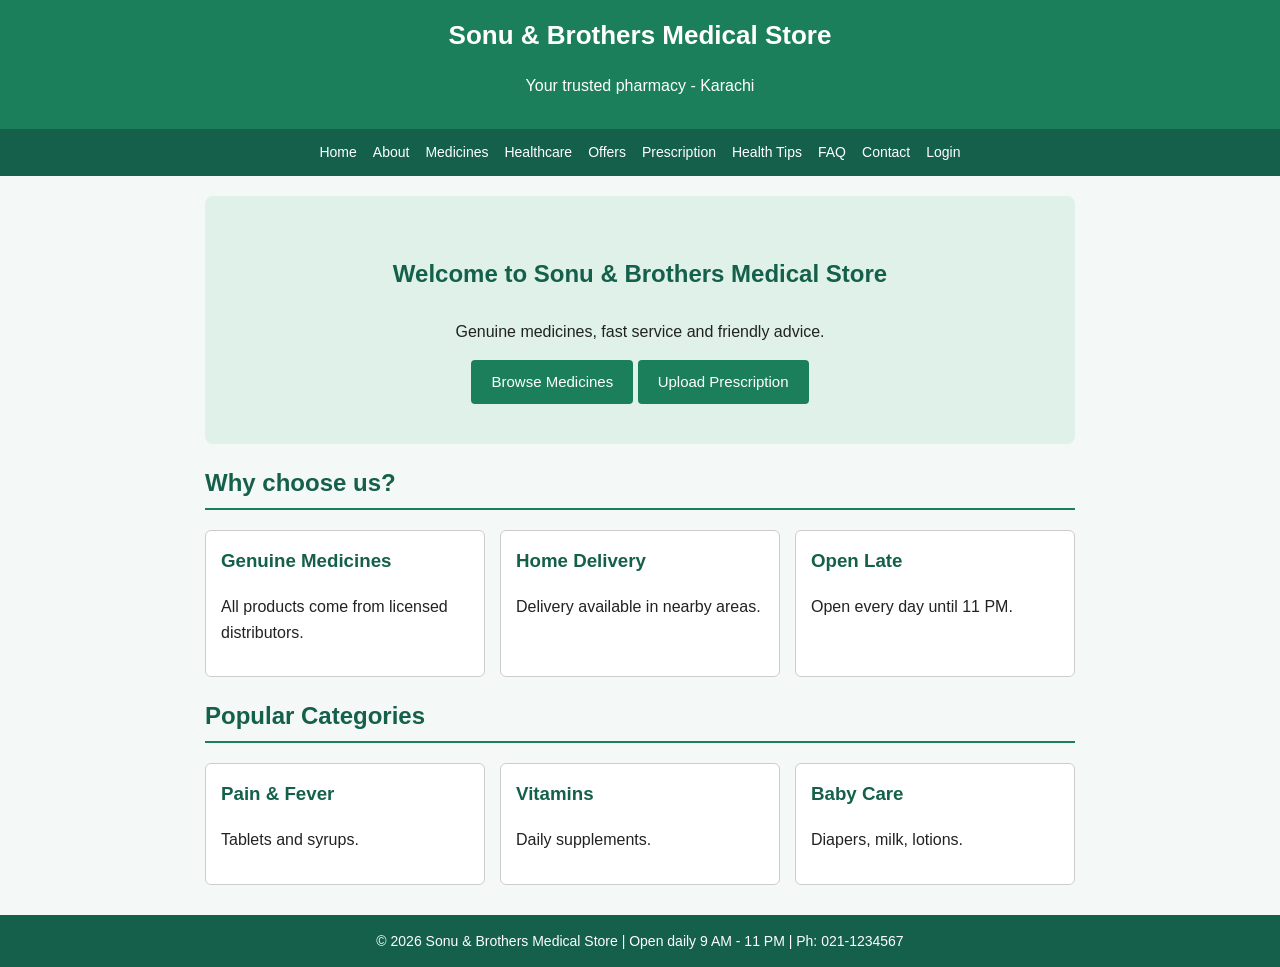
<file: index.html>
<!DOCTYPE html>
<html lang="en">
<head>
<meta charset="UTF-8">
<meta name="viewport" content="width=device-width, initial-scale=1">
<title>Home - Shifa Medical Store</title>
<link rel="stylesheet" href="style.css">
</head>
<body>
<header><h1>Sonu & Brothers Medical Store</h1><p>Your trusted pharmacy - Karachi</p></header>
<nav>
<a href="index.html">Home</a><a href="about.html">About</a><a href="medicines.html">Medicines</a><a href="healthcare.html">Healthcare</a><a href="offers.html">Offers</a><a href="prescription.html">Prescription</a><a href="tips.html">Health Tips</a><a href="faq.html">FAQ</a><a href="contact.html">Contact</a><a href="login.html">Login</a>
</nav>
<main>
<div class="hero">
<h2 style="border:0">Welcome to Sonu & Brothers Medical Store</h2>
<p>Genuine medicines, fast service and friendly advice.</p>
<a class="btn" href="medicines.html">Browse Medicines</a>
<a class="btn" href="prescription.html">Upload Prescription</a>
</div>
<h2>Why choose us?</h2>
<div class="grid">
<div class="card"><h3>Genuine Medicines</h3><p>All products come from licensed distributors.</p></div>
<div class="card"><h3>Home Delivery</h3><p>Delivery available in nearby areas.</p></div>
<div class="card"><h3>Open Late</h3><p>Open every day until 11 PM.</p></div>
</div>
<h2>Popular Categories</h2>
<div class="grid">
<div class="card"><h3>Pain &amp; Fever</h3><p>Tablets and syrups.</p></div>
<div class="card"><h3>Vitamins</h3><p>Daily supplements.</p></div>
<div class="card"><h3>Baby Care</h3><p>Diapers, milk, lotions.</p></div>
</div>
</main>
<footer>&copy; 2026 Sonu & Brothers Medical Store | Open daily 9 AM - 11 PM | Ph: 021-1234567</footer>
</body>
</html>
</file>
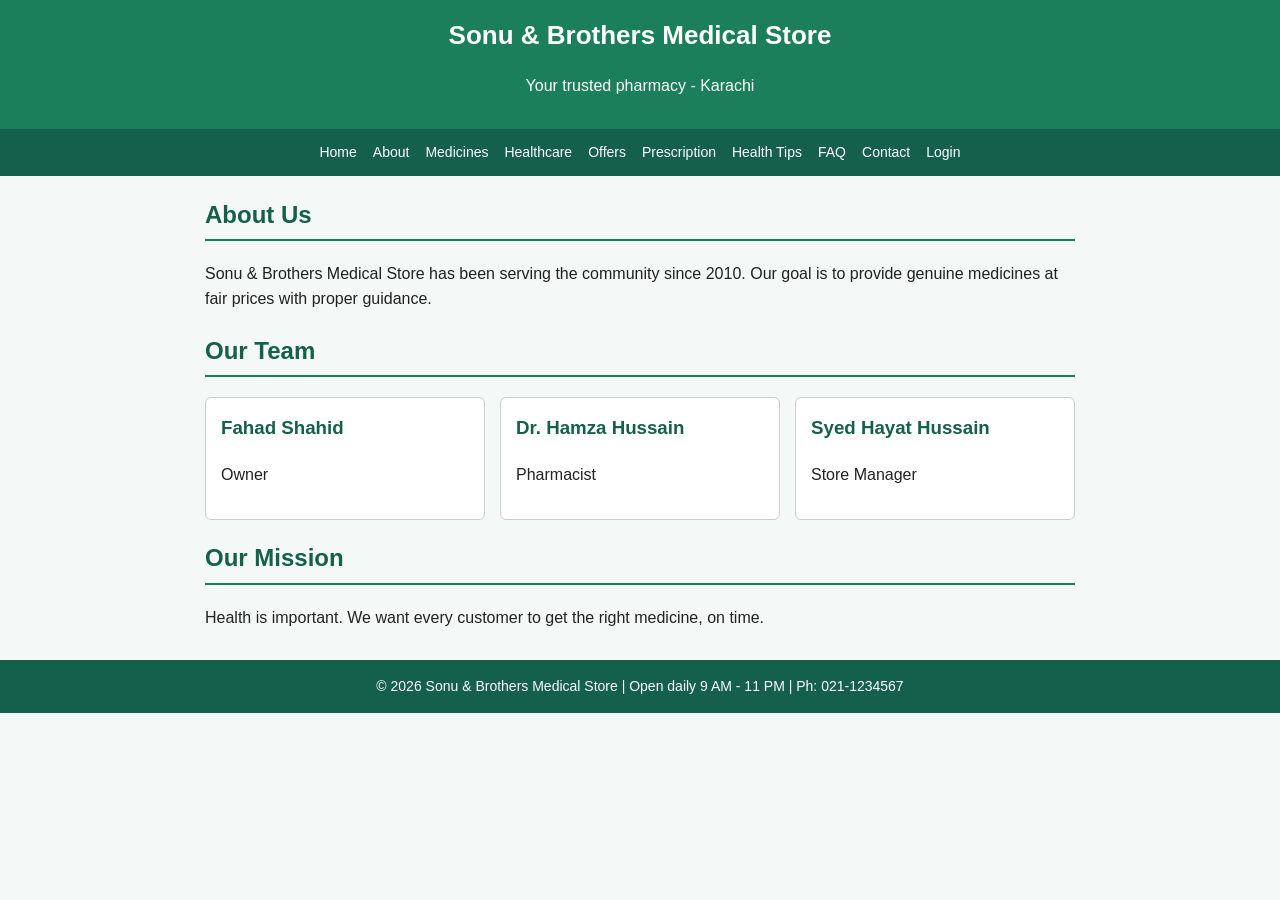
<file: about.html>
<!DOCTYPE html>
<html lang="en">
<head>
<meta charset="UTF-8">
<meta name="viewport" content="width=device-width, initial-scale=1">
<title>About - Sonu & Brothers Medical Store</title>
<link rel="stylesheet" href="style.css">
</head>
<body>
<header><h1>Sonu & Brothers Medical Store</h1><p>Your trusted pharmacy - Karachi</p></header>
<nav>
<a href="index.html">Home</a><a href="about.html">About</a><a href="medicines.html">Medicines</a><a href="healthcare.html">Healthcare</a><a href="offers.html">Offers</a><a href="prescription.html">Prescription</a><a href="tips.html">Health Tips</a><a href="faq.html">FAQ</a><a href="contact.html">Contact</a><a href="login.html">Login</a>
</nav>
<main>
<h2>About Us</h2>
<p>Sonu & Brothers Medical Store has been serving the community since 2010. Our goal is to provide genuine medicines at fair prices with proper guidance.</p>
<h2>Our Team</h2>
<div class="grid">
<div class="card"><h3>Fahad Shahid</h3><p>Owner</p></div>
<div class="card"><h3>Dr. Hamza Hussain</h3><p>Pharmacist</p></div>
<div class="card"><h3>Syed Hayat Hussain</h3><p>Store Manager</p></div>
</div>
<h2>Our Mission</h2>
<p>Health is important. We want every customer to get the right medicine, on time.</p>
</main>
<footer>&copy; 2026 Sonu & Brothers Medical Store | Open daily 9 AM - 11 PM | Ph: 021-1234567</footer>
</body>
</html>
</file>
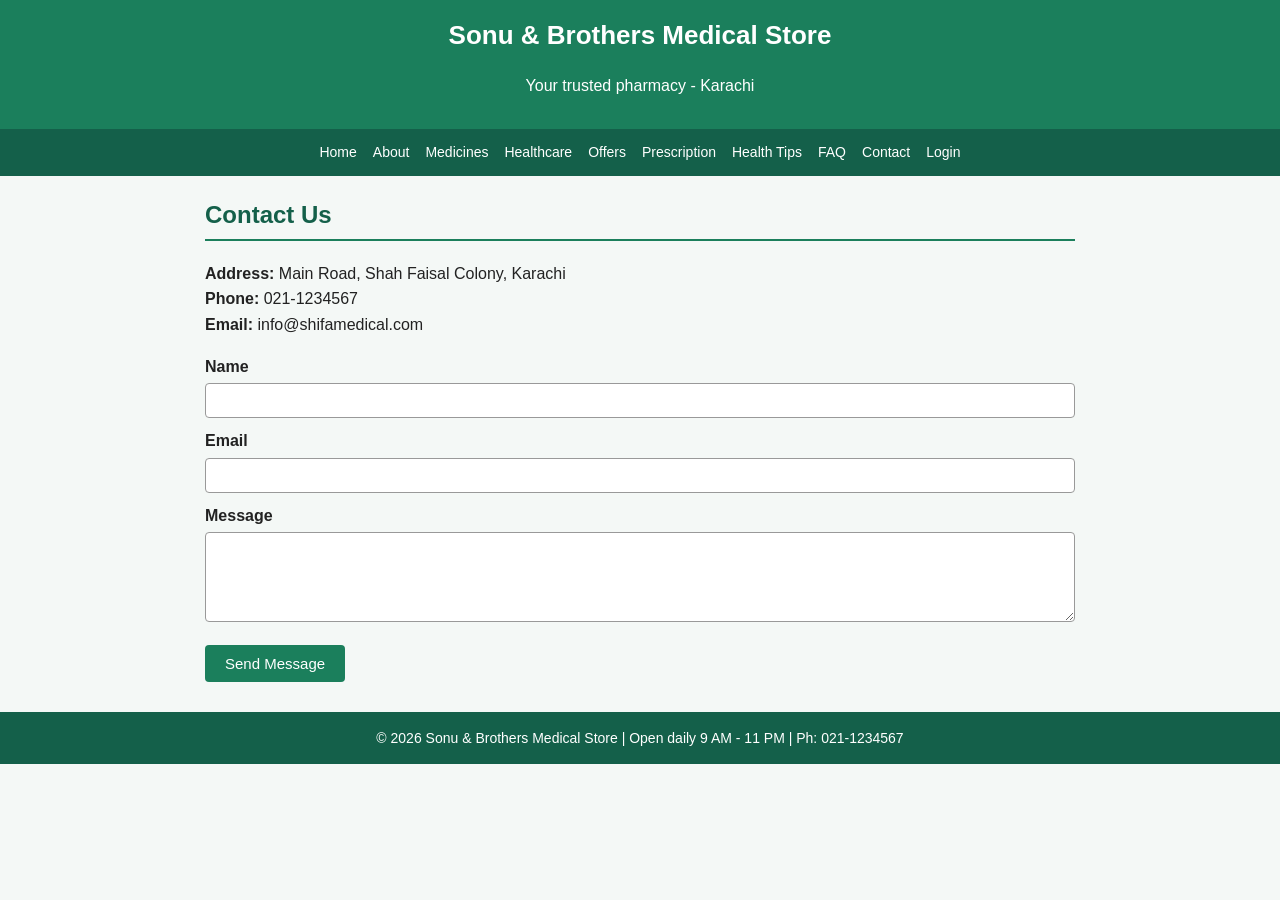
<file: contact.html>
<!DOCTYPE html>
<html lang="en">
<head>
<meta charset="UTF-8">
<meta name="viewport" content="width=device-width, initial-scale=1">
<title>Contact - Sonu & Brothers Medical Store</title>
<link rel="stylesheet" href="style.css">
</head>
<body>
<header><h1>Sonu & Brothers Medical Store</h1><p>Your trusted pharmacy - Karachi</p></header>
<nav>
<a href="index.html">Home</a><a href="about.html">About</a><a href="medicines.html">Medicines</a><a href="healthcare.html">Healthcare</a><a href="offers.html">Offers</a><a href="prescription.html">Prescription</a><a href="tips.html">Health Tips</a><a href="faq.html">FAQ</a><a href="contact.html">Contact</a><a href="login.html">Login</a>
</nav>
<main>
<h2>Contact Us</h2>
<p><b>Address:</b> Main Road, Shah Faisal Colony, Karachi<br><b>Phone:</b> 021-1234567<br><b>Email:</b> info@shifamedical.com</p>
<form>
<label>Name</label><input type="text">
<label>Email</label><input type="email">
<label>Message</label><textarea rows="4"></textarea>
<button class="btn" type="button" onclick="alert('Message sent!')">Send Message</button>
</form>
</main>
<footer>&copy; 2026 Sonu & Brothers Medical Store | Open daily 9 AM - 11 PM | Ph: 021-1234567</footer>
</body>
</html>
</file>
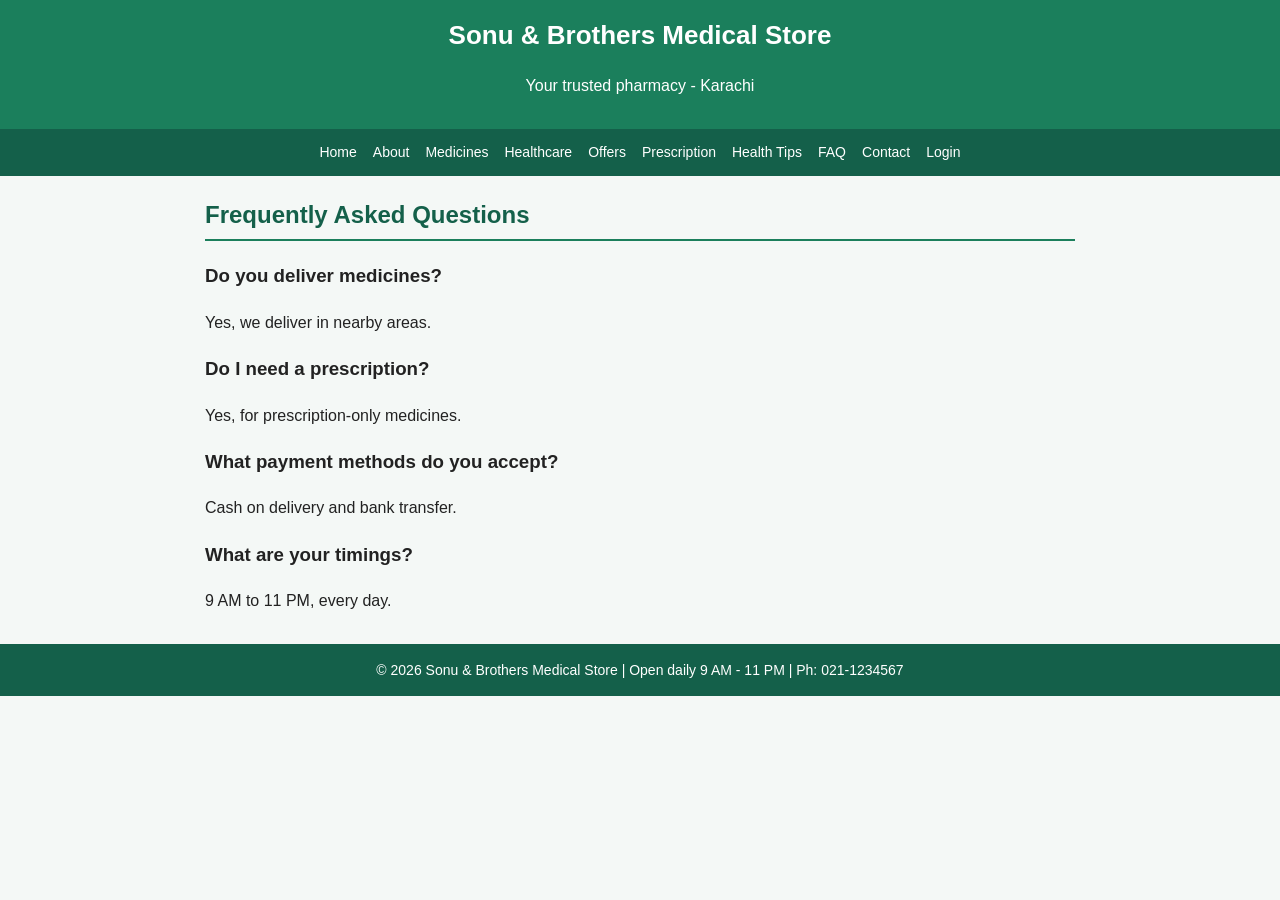
<file: faq.html>
<!DOCTYPE html>
<html lang="en">
<head>
<meta charset="UTF-8">
<meta name="viewport" content="width=device-width, initial-scale=1">
<title>FAQ - Sonu & Brothers Medical Store</title>
<link rel="stylesheet" href="style.css">
</head>
<body>
<header><h1>Sonu & Brothers Medical Store</h1><p>Your trusted pharmacy - Karachi</p></header>
<nav>
<a href="index.html">Home</a><a href="about.html">About</a><a href="medicines.html">Medicines</a><a href="healthcare.html">Healthcare</a><a href="offers.html">Offers</a><a href="prescription.html">Prescription</a><a href="tips.html">Health Tips</a><a href="faq.html">FAQ</a><a href="contact.html">Contact</a><a href="login.html">Login</a>
</nav>
<main>
<h2>Frequently Asked Questions</h2>
<h3>Do you deliver medicines?</h3><p>Yes, we deliver in nearby areas.</p>
<h3>Do I need a prescription?</h3><p>Yes, for prescription-only medicines.</p>
<h3>What payment methods do you accept?</h3><p>Cash on delivery and bank transfer.</p>
<h3>What are your timings?</h3><p>9 AM to 11 PM, every day.</p>
</main>
<footer>&copy; 2026 Sonu & Brothers Medical Store | Open daily 9 AM - 11 PM | Ph: 021-1234567</footer>
</body>
</html>
</file>
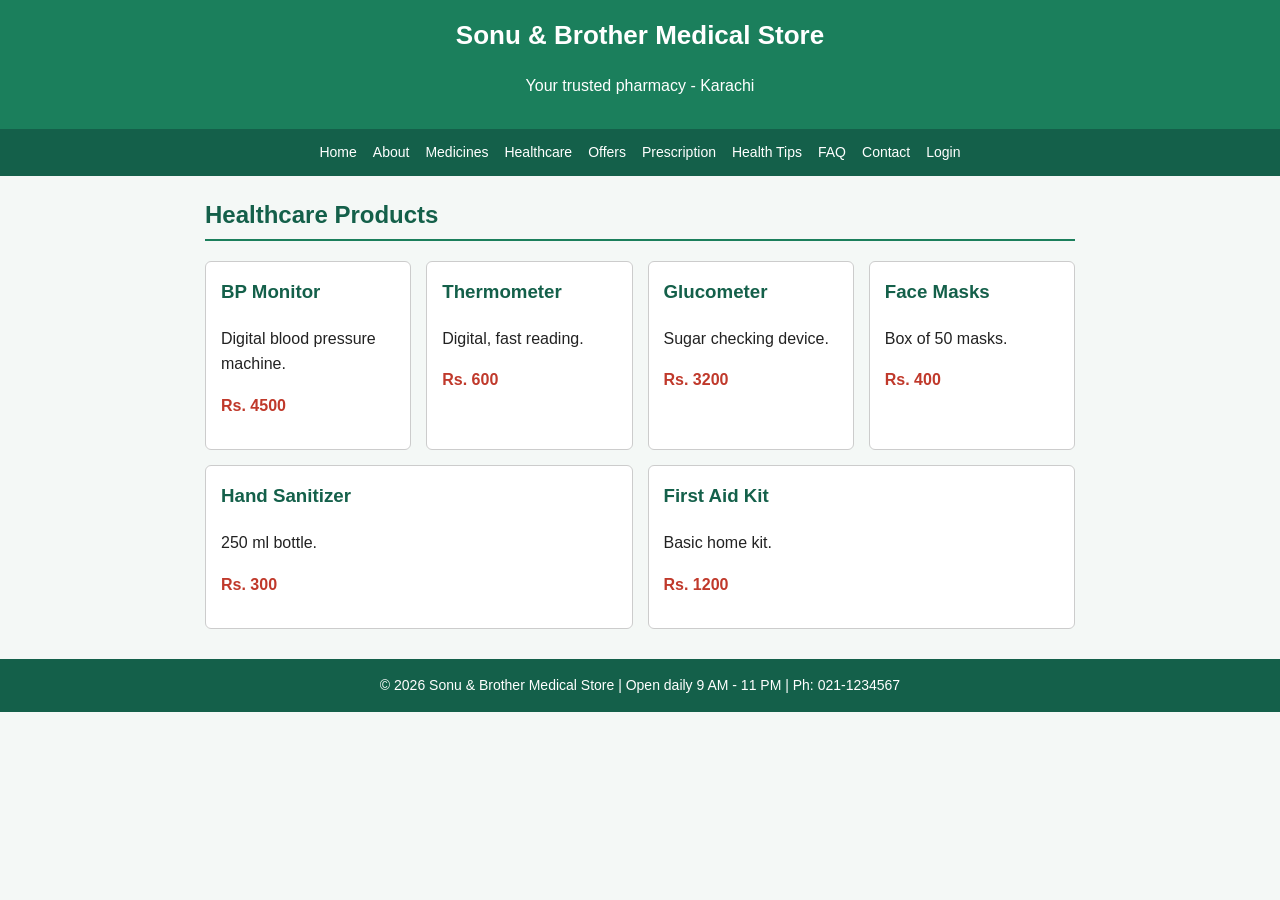
<file: healthcare.html>
<!DOCTYPE html>
<html lang="en">
<head>
<meta charset="UTF-8">
<meta name="viewport" content="width=device-width, initial-scale=1">
<title>Healthcare Products - Shifa Medical Store</title>
<link rel="stylesheet" href="style.css">
</head>
<body>
<header><h1>Sonu & Brother Medical Store</h1><p>Your trusted pharmacy - Karachi</p></header>
<nav>
<a href="index.html">Home</a><a href="about.html">About</a><a href="medicines.html">Medicines</a><a href="healthcare.html">Healthcare</a><a href="offers.html">Offers</a><a href="prescription.html">Prescription</a><a href="tips.html">Health Tips</a><a href="faq.html">FAQ</a><a href="contact.html">Contact</a><a href="login.html">Login</a>
</nav>
<main>
<h2>Healthcare Products</h2>
<div class="grid">
<div class="card"><h3>BP Monitor</h3><p>Digital blood pressure machine.</p><p class="price">Rs. 4500</p></div>
<div class="card"><h3>Thermometer</h3><p>Digital, fast reading.</p><p class="price">Rs. 600</p></div>
<div class="card"><h3>Glucometer</h3><p>Sugar checking device.</p><p class="price">Rs. 3200</p></div>
<div class="card"><h3>Face Masks</h3><p>Box of 50 masks.</p><p class="price">Rs. 400</p></div>
<div class="card"><h3>Hand Sanitizer</h3><p>250 ml bottle.</p><p class="price">Rs. 300</p></div>
<div class="card"><h3>First Aid Kit</h3><p>Basic home kit.</p><p class="price">Rs. 1200</p></div>
</div>
</main>
<footer>&copy; 2026 Sonu & Brother Medical Store | Open daily 9 AM - 11 PM | Ph: 021-1234567</footer>
</body>
</html>
</file>
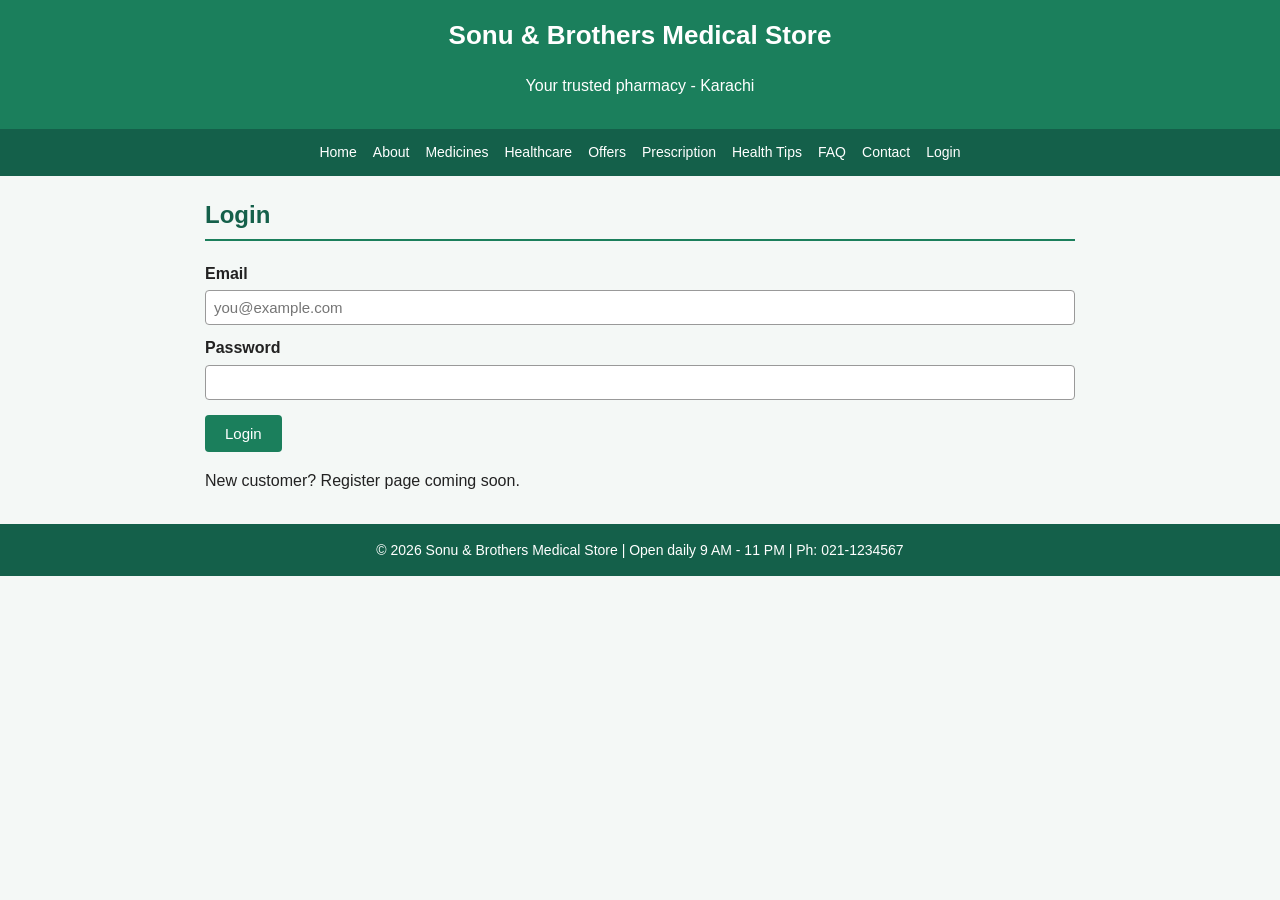
<file: login.html>
<!DOCTYPE html>
<html lang="en">
<head>
<meta charset="UTF-8">
<meta name="viewport" content="width=device-width, initial-scale=1">
<title>Login - Sonu & Brothers Medical Store</title>
<link rel="stylesheet" href="style.css">
</head>
<body>
<header><h1>Sonu & Brothers Medical Store</h1><p>Your trusted pharmacy - Karachi</p></header>
<nav>
<a href="index.html">Home</a><a href="about.html">About</a><a href="medicines.html">Medicines</a><a href="healthcare.html">Healthcare</a><a href="offers.html">Offers</a><a href="prescription.html">Prescription</a><a href="tips.html">Health Tips</a><a href="faq.html">FAQ</a><a href="contact.html">Contact</a><a href="login.html">Login</a>
</nav>
<main>
<h2>Login</h2>
<form>
<label>Email</label><input type="email" placeholder="you@example.com">
<label>Password</label><input type="password">
<button class="btn" type="button">Login</button>
</form>
<p>New customer? Register page coming soon.</p>
</main>
<footer>&copy; 2026 Sonu & Brothers Medical Store | Open daily 9 AM - 11 PM | Ph: 021-1234567</footer>
</body>
</html>
</file>
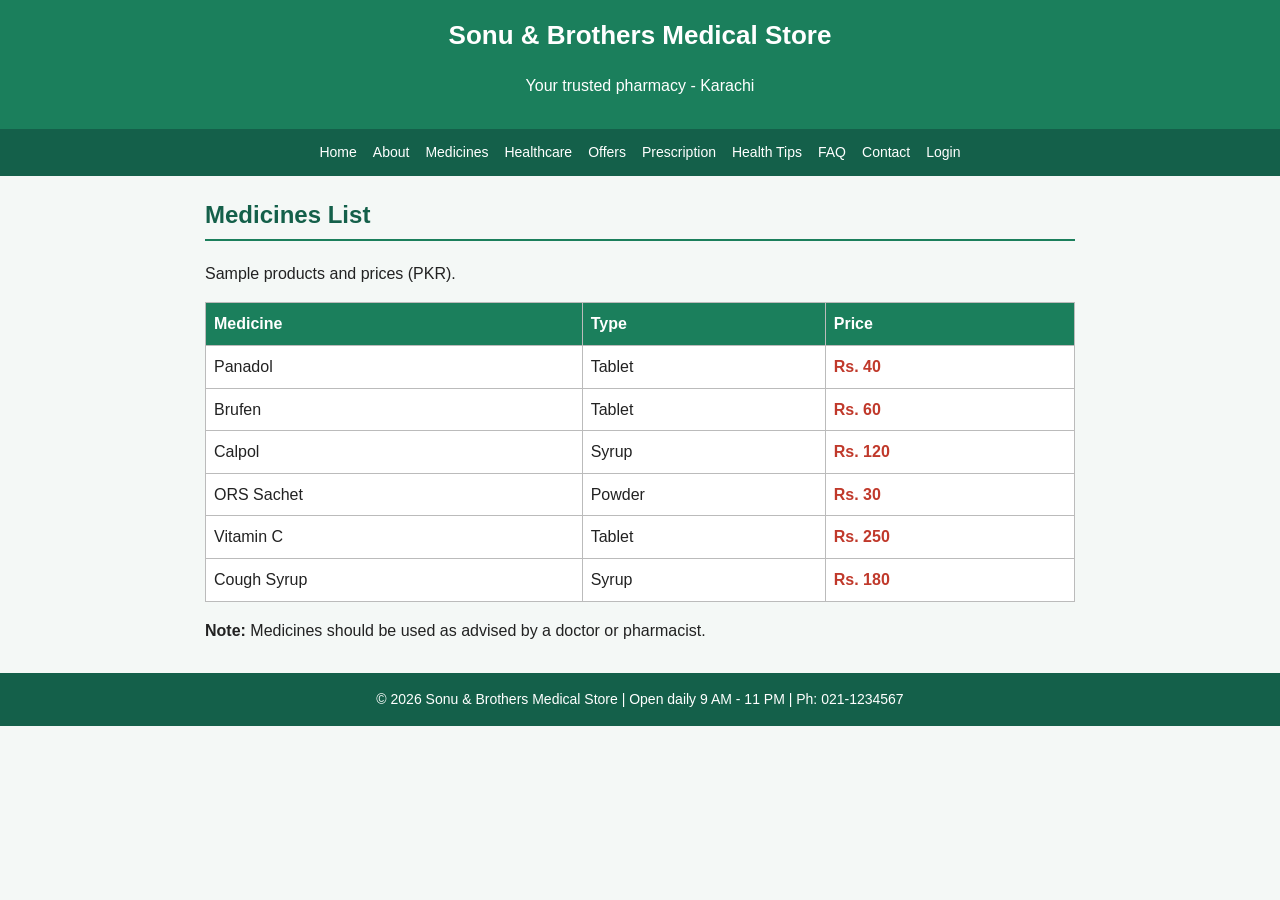
<file: medicines.html>
<!DOCTYPE html>
<html lang="en">
<head>
<meta charset="UTF-8">
<meta name="viewport" content="width=device-width, initial-scale=1">
<title>Medicines - Sonu & Brothers Medical Store</title>
<link rel="stylesheet" href="style.css">
</head>
<body>
<header><h1>Sonu & Brothers Medical Store</h1><p>Your trusted pharmacy - Karachi</p></header>
<nav>
<a href="index.html">Home</a><a href="about.html">About</a><a href="medicines.html">Medicines</a><a href="healthcare.html">Healthcare</a><a href="offers.html">Offers</a><a href="prescription.html">Prescription</a><a href="tips.html">Health Tips</a><a href="faq.html">FAQ</a><a href="contact.html">Contact</a><a href="login.html">Login</a>
</nav>
<main>
<h2>Medicines List</h2>
<p>Sample products and prices (PKR).</p>
<table>
<tr><th>Medicine</th><th>Type</th><th>Price</th></tr>
<tr><td>Panadol</td><td>Tablet</td><td class="price">Rs. 40</td></tr>
<tr><td>Brufen</td><td>Tablet</td><td class="price">Rs. 60</td></tr>
<tr><td>Calpol</td><td>Syrup</td><td class="price">Rs. 120</td></tr>
<tr><td>ORS Sachet</td><td>Powder</td><td class="price">Rs. 30</td></tr>
<tr><td>Vitamin C</td><td>Tablet</td><td class="price">Rs. 250</td></tr>
<tr><td>Cough Syrup</td><td>Syrup</td><td class="price">Rs. 180</td></tr>
</table>
<p><b>Note:</b> Medicines should be used as advised by a doctor or pharmacist.</p>
</main>
<footer>&copy; 2026 Sonu & Brothers Medical Store | Open daily 9 AM - 11 PM | Ph: 021-1234567</footer>
</body>
</html>
</file>
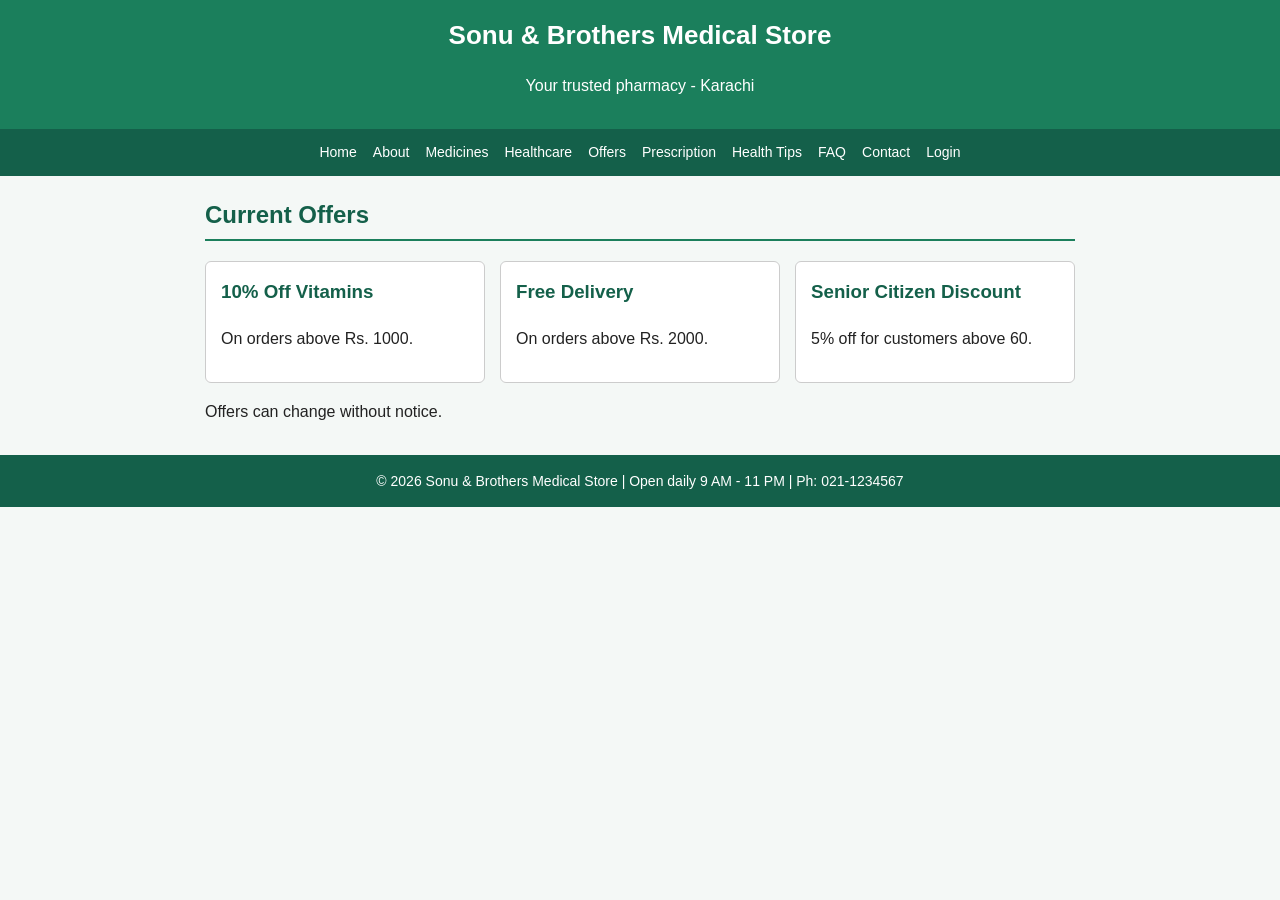
<file: offers.html>
<!DOCTYPE html>
<html lang="en">
<head>
<meta charset="UTF-8">
<meta name="viewport" content="width=device-width, initial-scale=1">
<title>Offers - Shifa Medical Store</title>
<link rel="stylesheet" href="style.css">
</head>
<body>
<header><h1>Sonu & Brothers Medical Store</h1><p>Your trusted pharmacy - Karachi</p></header>
<nav>
<a href="index.html">Home</a><a href="about.html">About</a><a href="medicines.html">Medicines</a><a href="healthcare.html">Healthcare</a><a href="offers.html">Offers</a><a href="prescription.html">Prescription</a><a href="tips.html">Health Tips</a><a href="faq.html">FAQ</a><a href="contact.html">Contact</a><a href="login.html">Login</a>
</nav>
<main>
<h2>Current Offers</h2>
<div class="grid">
<div class="card"><h3>10% Off Vitamins</h3><p>On orders above Rs. 1000.</p></div>
<div class="card"><h3>Free Delivery</h3><p>On orders above Rs. 2000.</p></div>
<div class="card"><h3>Senior Citizen Discount</h3><p>5% off for customers above 60.</p></div>
</div>
<p>Offers can change without notice.</p>
</main>
<footer>&copy; 2026 Sonu & Brothers Medical Store | Open daily 9 AM - 11 PM | Ph: 021-1234567</footer>
</body>
</html>
</file>
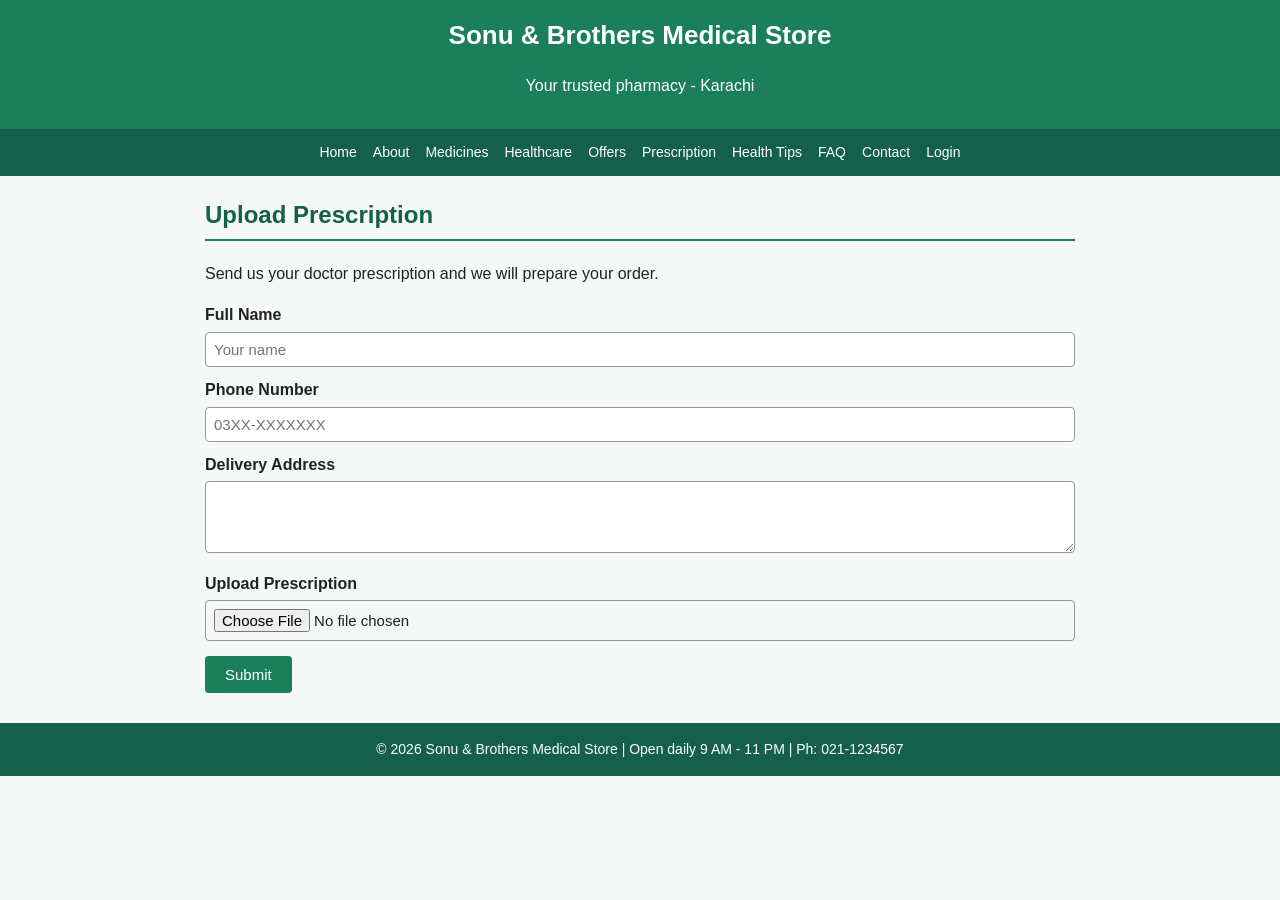
<file: prescription.html>
<!DOCTYPE html>
<html lang="en">
<head>
<meta charset="UTF-8">
<meta name="viewport" content="width=device-width, initial-scale=1">
<title>Prescription - Shifa Medical Store</title>
<link rel="stylesheet" href="style.css">
</head>
<body>
<header><h1>Sonu & Brothers Medical Store</h1><p>Your trusted pharmacy - Karachi</p></header>
<nav>
<a href="index.html">Home</a><a href="about.html">About</a><a href="medicines.html">Medicines</a><a href="healthcare.html">Healthcare</a><a href="offers.html">Offers</a><a href="prescription.html">Prescription</a><a href="tips.html">Health Tips</a><a href="faq.html">FAQ</a><a href="contact.html">Contact</a><a href="login.html">Login</a>
</nav>
<main>
<h2>Upload Prescription</h2>
<p>Send us your doctor prescription and we will prepare your order.</p>
<form>
<label>Full Name</label><input type="text" placeholder="Your name">
<label>Phone Number</label><input type="text" placeholder="03XX-XXXXXXX">
<label>Delivery Address</label><textarea rows="3"></textarea>
<label>Upload Prescription</label><input type="file">
<button class="btn" type="button" onclick="alert('Prescription sent!')">Submit</button>
</form>
</main>
<footer>&copy; 2026 Sonu & Brothers Medical Store | Open daily 9 AM - 11 PM | Ph: 021-1234567</footer>
</body>
</html>
</file>
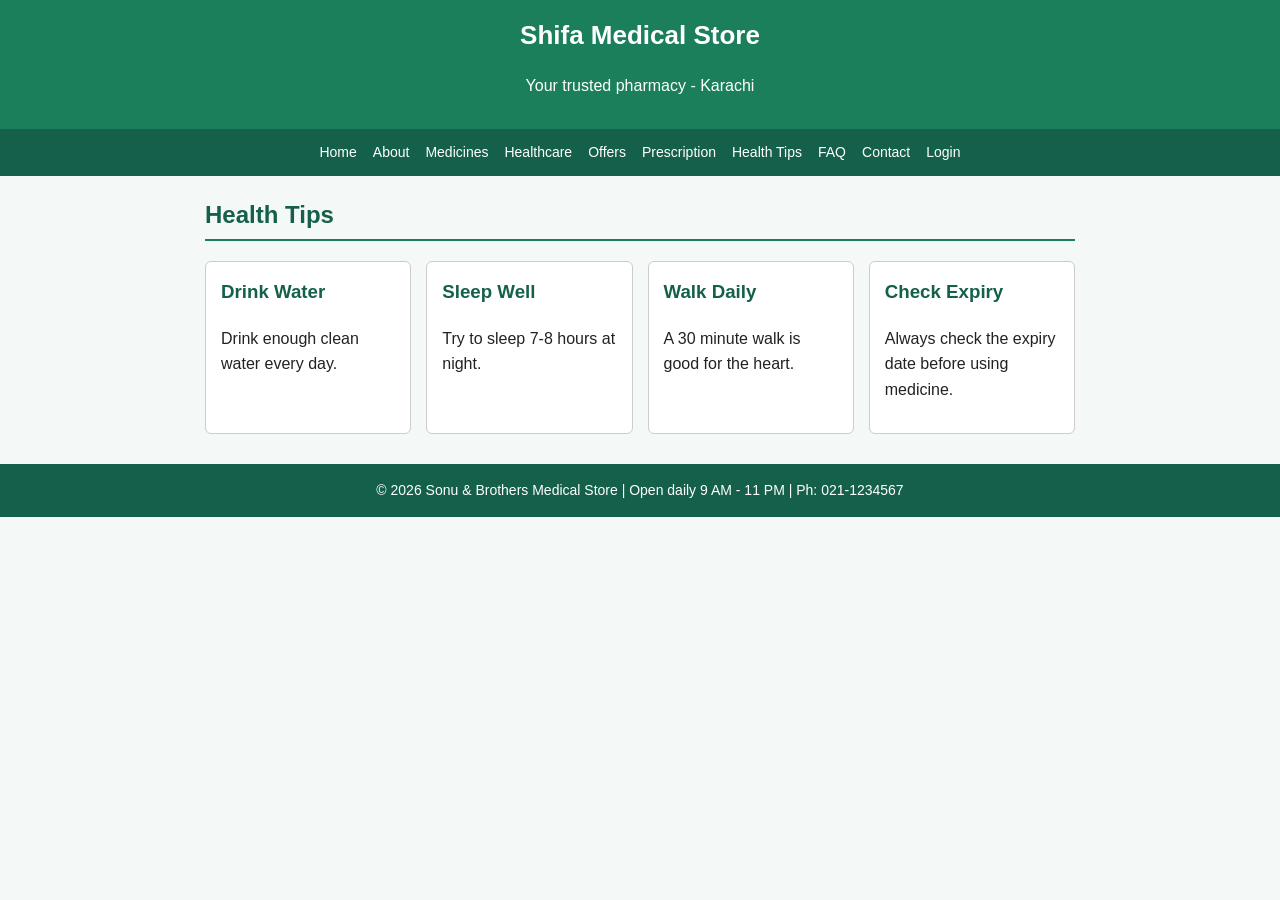
<file: tips.html>
<!DOCTYPE html>
<html lang="en">
<head>
<meta charset="UTF-8">
<meta name="viewport" content="width=device-width, initial-scale=1">
<title>Health Tips - Sonu & Brothers Medical Store</title>
<link rel="stylesheet" href="style.css">
</head>
<body>
<header><h1>Shifa Medical Store</h1><p>Your trusted pharmacy - Karachi</p></header>
<nav>
<a href="index.html">Home</a><a href="about.html">About</a><a href="medicines.html">Medicines</a><a href="healthcare.html">Healthcare</a><a href="offers.html">Offers</a><a href="prescription.html">Prescription</a><a href="tips.html">Health Tips</a><a href="faq.html">FAQ</a><a href="contact.html">Contact</a><a href="login.html">Login</a>
</nav>
<main>
<h2>Health Tips</h2>
<div class="grid">
<div class="card"><h3>Drink Water</h3><p>Drink enough clean water every day.</p></div>
<div class="card"><h3>Sleep Well</h3><p>Try to sleep 7-8 hours at night.</p></div>
<div class="card"><h3>Walk Daily</h3><p>A 30 minute walk is good for the heart.</p></div>
<div class="card"><h3>Check Expiry</h3><p>Always check the expiry date before using medicine.</p></div>
</div>
</main>
<footer>&copy; 2026 Sonu & Brothers Medical Store | Open daily 9 AM - 11 PM | Ph: 021-1234567</footer>
</body>
</html>
</file>
<file: style.css>
* { box-sizing: border-box; }
body { font-family: Arial, sans-serif; margin: 0; background: #f4f8f6; color: #222; line-height: 1.6; }
header { background: #1b7f5c; color: #fff; padding: 15px 20px; text-align: center; }
header h1 { margin: 0; font-size: 26px; }
nav { background: #14604a; text-align: center; padding: 8px; }
nav a { color: #fff; text-decoration: none; margin: 0 8px; font-size: 14px; display: inline-block; padding: 4px 0; }
nav a:hover { text-decoration: underline; }
main { max-width: 900px; margin: 20px auto; padding: 0 15px; }
h2 { color: #14604a; border-bottom: 2px solid #1b7f5c; padding-bottom: 5px; }
.hero { background: #dff1e8; padding: 40px 20px; text-align: center; border-radius: 8px; }
.btn { background: #1b7f5c; color: #fff; padding: 10px 20px; border: none; border-radius: 4px; text-decoration: none; cursor: pointer; display: inline-block; font-size: 15px; }
.grid { display: flex; flex-wrap: wrap; gap: 15px; }
.card { background: #fff; border: 1px solid #ccc; border-radius: 6px; padding: 15px; flex: 1 1 200px; }
.card h3 { margin-top: 0; color: #14604a; }
.price { color: #c0392b; font-weight: bold; }
table { width: 100%; border-collapse: collapse; background: #fff; }
th, td { border: 1px solid #bbb; padding: 8px; text-align: left; }
th { background: #1b7f5c; color: #fff; }
form label { display: block; margin-top: 10px; font-weight: bold; }
input, textarea, select { width: 100%; padding: 8px; margin-top: 4px; border: 1px solid #999; border-radius: 4px; font-size: 15px; }
form .btn { margin-top: 15px; }
footer { background: #14604a; color: #fff; text-align: center; padding: 15px; margin-top: 30px; font-size: 14px; }
@media (max-width: 600px) { header h1 { font-size: 20px; } }
</file>
